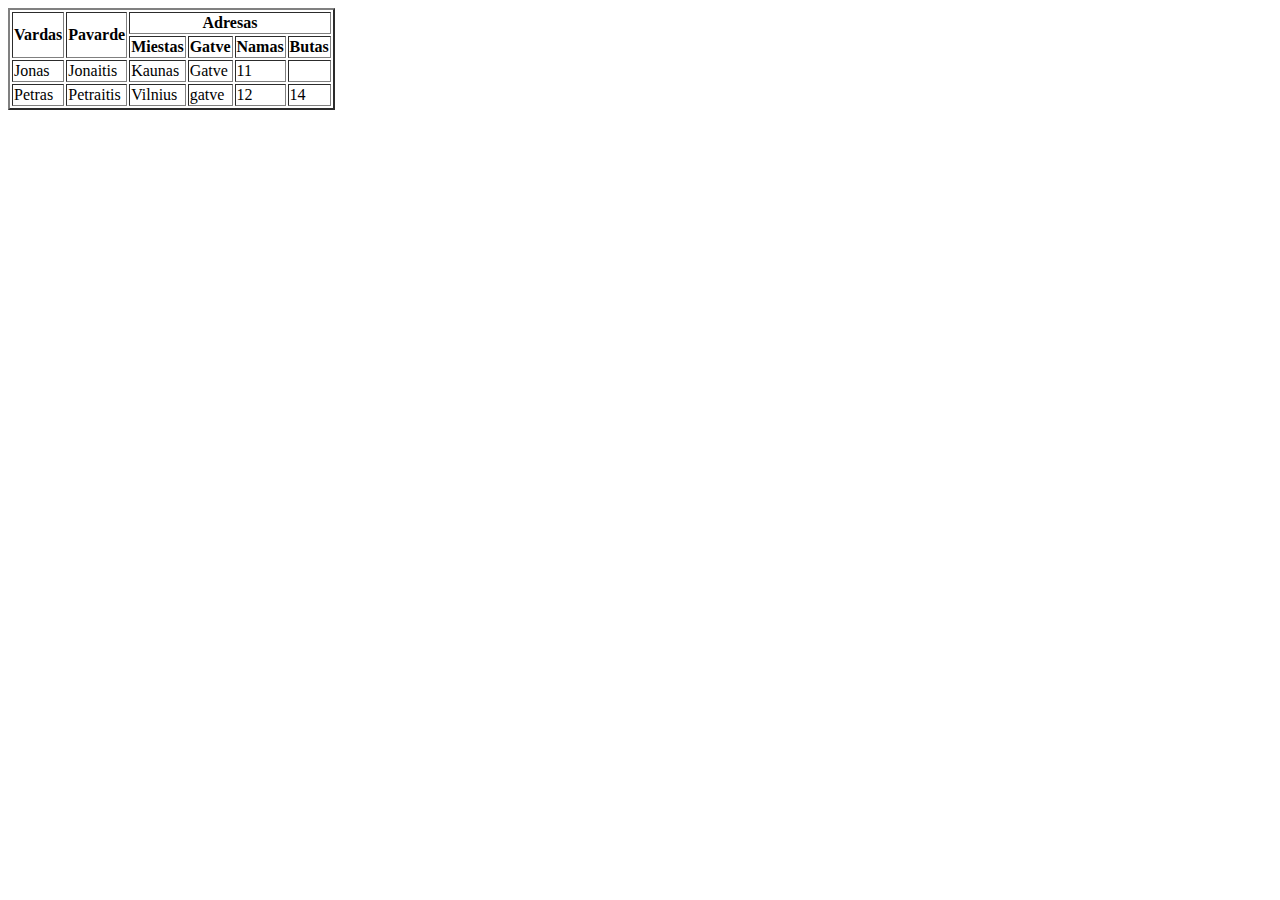
<file: duomenys.html>
<!DOCTYPE html>
<html>
<head>

</head>
<body>
<table border="2">
    <tr>
        <td rowspan="2"><b>
            Vardas
        </b></td>
        <td rowspan="2"><b>
            Pavarde
        </b></td>
        <td align="center" colspan="4"><b>Adresas</b></td>

    </tr>
    <tr>
        <td><b>Miestas</b></td>
        <td><b>Gatve</b></td>
        <td><b>Namas</b></td>
        <td><b>Butas</b></td>

    </tr>
    <tr>
        <td>Jonas</td>
        <td>Jonaitis</td>
        <td>Kaunas</td>
        <td>Gatve</td>
        <td>11</td>
        <td></td>
    </tr>
    <tr>
        <td>Petras</td>
        <td>Petraitis</td>
        <td>Vilnius</td>
        <td>gatve</td>
        <td>12</td>
        <td>14</td>
    </tr>
</table>
</body>
</html>
</file>
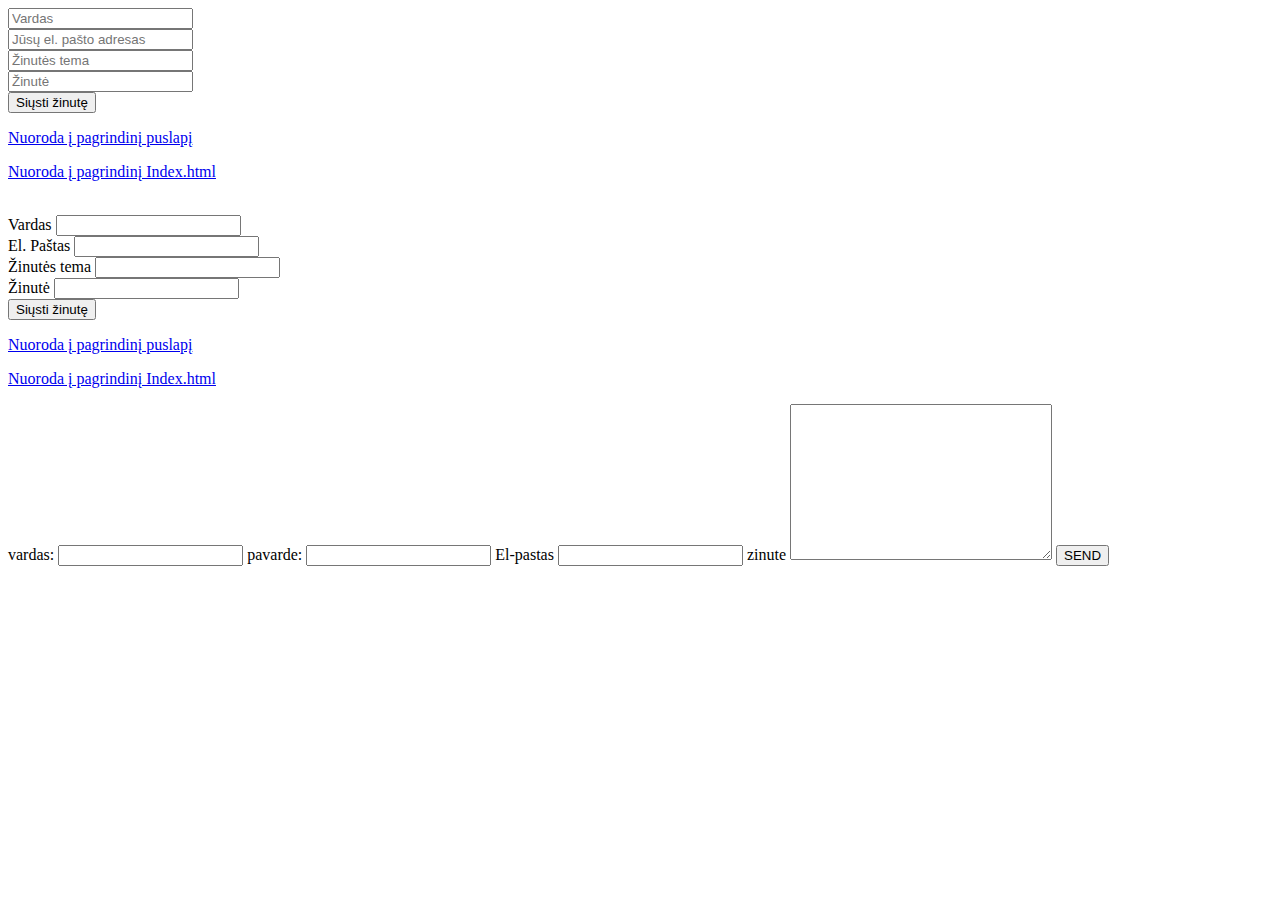
<file: kontaktai.html>
<!DOCTYPE html>
<html>
<head>
    <meta charset="UTF-8">
</head>
<body>
<form action="localhost/prisijungimo_forma.html" method="POST" autocomplete="on" novalidate>
    <input type="text" placeholder="Vardas"><br>
    <input type="email" placeholder="Jūsų el. pašto adresas"><br>
    <input type="text" placeholder="Žinutės tema"><br>
    <input type="text" placeholder="Žinutė"><br>
    <button type="submit" onclick="alert('Žinutė išsiųsta')">Siųsti žinutę</button>
    <p><a href="/portfolio/index.html">Nuoroda į pagrindinį puslapį</a></p>
    <p><a href="/index.html">Nuoroda į pagrindinį Index.html</a></p>
    <br>
    <label for="name">Vardas</label>
    <input type="text" id="name"><br>
    <label for="mail">El. Paštas</label>
    <input type="email" id="mail"><br>
    <label for="theme">Žinutės tema</label>
    <input type="text" id="theme"><br>
    <label for="msg">Žinutė</label>
    <input type="text" id="msg"><br>
    <button type="submit" onclick="alert('Žinutė išsiųsta')">Siųsti žinutę</button>
    <p><a href="/portfolio/index.html">Nuoroda į pagrindinį puslapį</a></p>
    <p><a href="/index.html">Nuoroda į pagrindinį Index.html</a></p>

    <form action="#">
        <label for="">
            vardas:
            <input type="text" name="vardas">
        </label>
        <label for="">
            pavarde:
            <input type="text" name="pavarde">
        </label>
        <label for="">
            El-pastas
            <input type="email" name="elpastas">
        </label>
        <label for="">
            zinute
            <textarea name="zinute" id="" cols="30" rows="10"></textarea>
        </label>
        <button type="submit">SEND</button>
        </form>

</form>
</body>
</html>
</file>
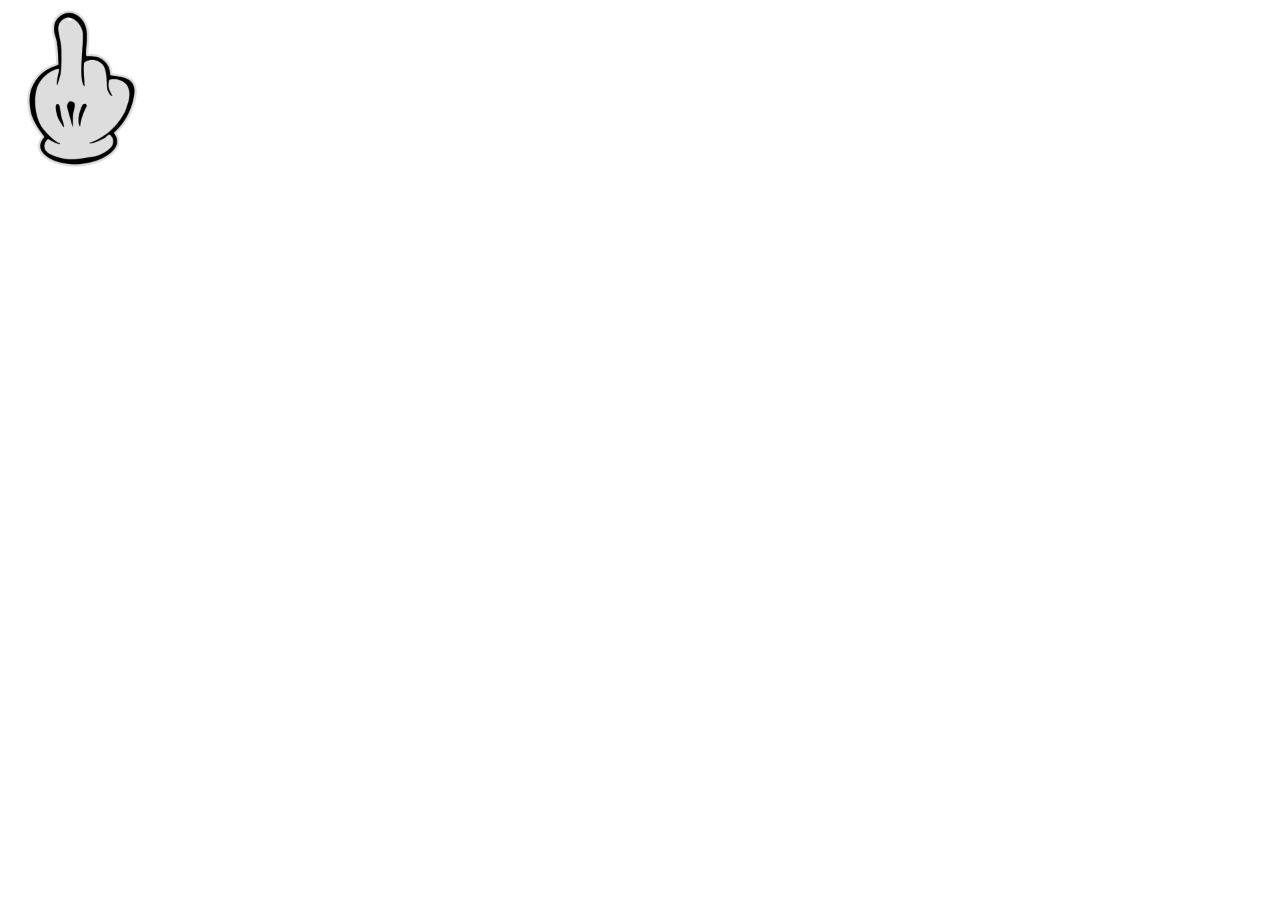
<file: lemputes.html>
<!DOCTYPE html>
<html>
<head>
    <script src="https://code.jquery.com/jquery-3.6.0.min.js"></script>
    <meta charset="UTF-8">
</head>
<body>
<header>
</header>
<img width="150px" id='nykstysVirsun' src="img/middlefinger.png">

</body>
<script src="js/lemputes.js" defer></script>
<footer>

</footer>
</html>
</file>
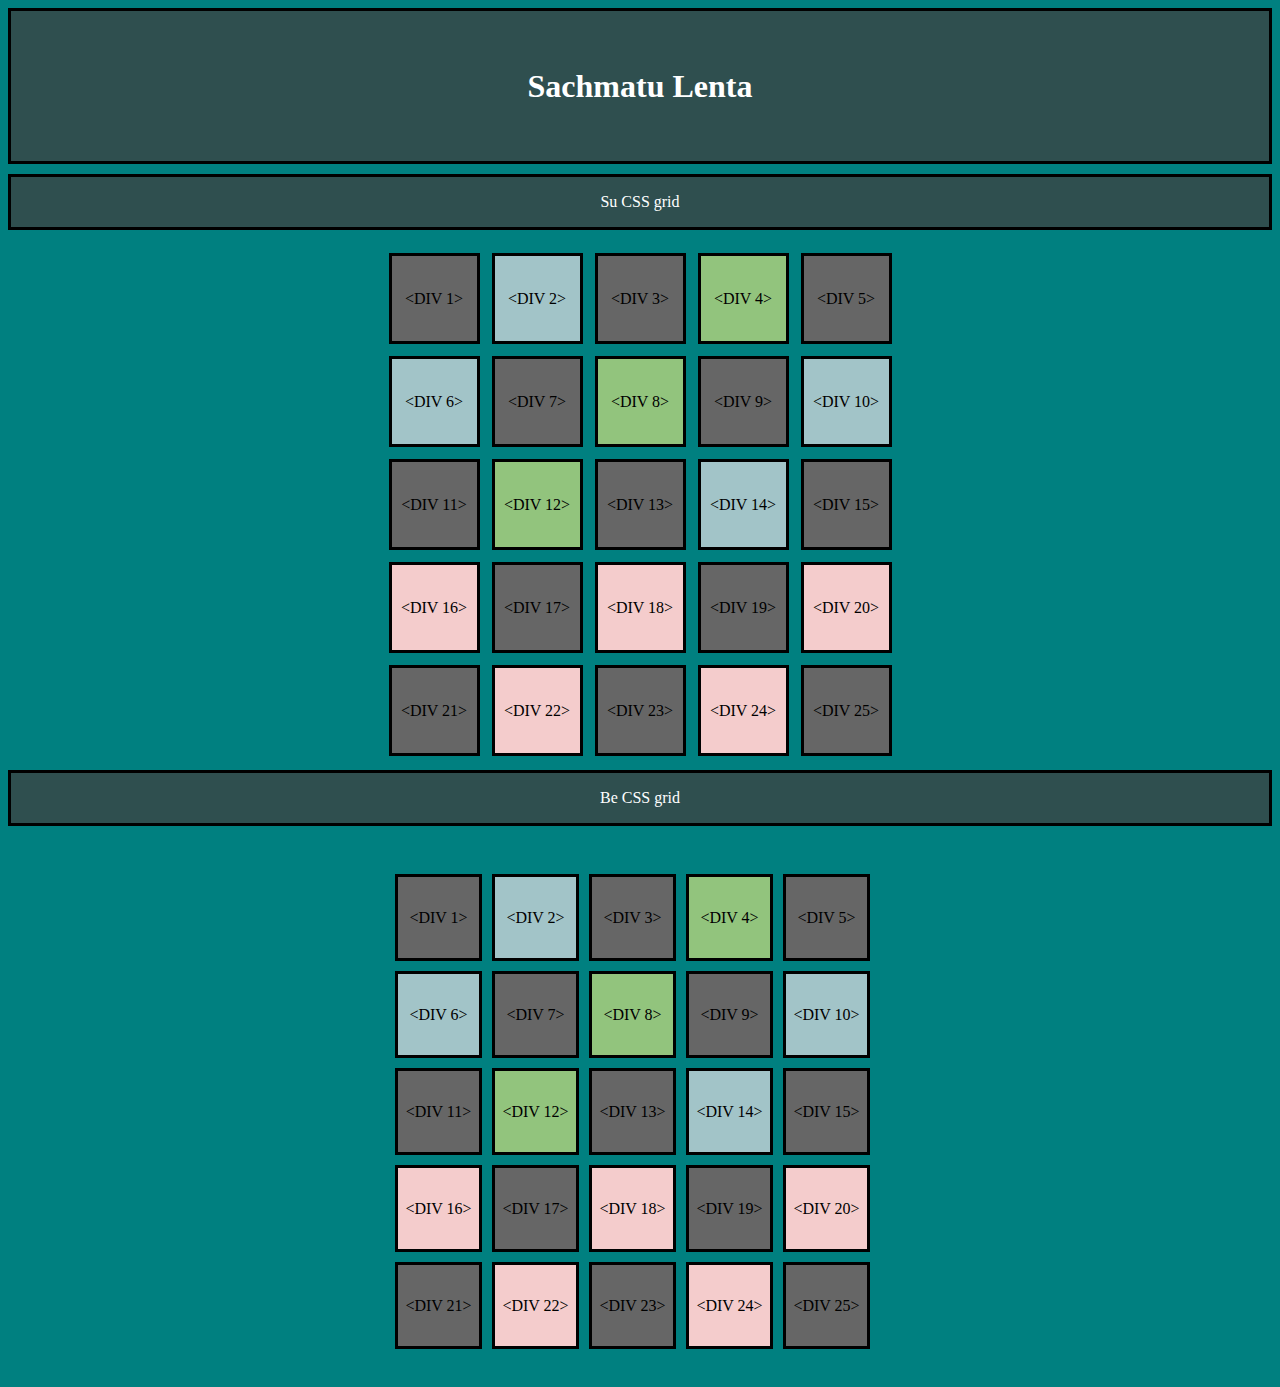
<file: lenta.html>
<!DOCTYPE html>
<html lang="lt" xmlns="http://www.w3.org/1999/html" xmlns="http://www.w3.org/1999/html">
<head>

    <link rel="stylesheet" href="/css/lentos-stiliai.css">
    <link rel="stylesheet" href="/css/saskes-stiliai.css">

</head>
<body>
    <header>
        <h1>Sachmatu Lenta</h1>
    </header>
    <main>
        <div class="pirmas">Su CSS grid</div></br>
        <div class="table">
            <div class="sachmatai">
                <div>&lt;DIV 1&gt;</div>
                <div>&lt;DIV 2&gt;</div>
                <div>&lt;DIV 3&gt;</div>
                <div>&lt;DIV 4&gt;</div>
                <div>&lt;DIV 5&gt;</div>
                <div>&lt;DIV 6&gt;</div>
                <div>&lt;DIV 7&gt;</div>
                <div>&lt;DIV 8&gt;</div>
                <div>&lt;DIV 9&gt;</div>
                <div>&lt;DIV 10&gt;</div>
                <div>&lt;DIV 11&gt;</div>
                <div>&lt;DIV 12&gt;</div>
                <div>&lt;DIV 13&gt;</div>
                <div>&lt;DIV 14&gt;</div>
                <div>&lt;DIV 15&gt;</div>
                <div>&lt;DIV 16&gt;</div>
                <div>&lt;DIV 17&gt;</div>
                <div>&lt;DIV 18&gt;</div>
                <div>&lt;DIV 19&gt;</div>
                <div>&lt;DIV 20&gt;</div>
                <div>&lt;DIV 21&gt;</div>
                <div>&lt;DIV 22&gt;</div>
                <div>&lt;DIV 23&gt;</div>
                <div>&lt;DIV 24&gt;</div>
                <div>&lt;DIV 25&gt;</div>
            </div></br>
        </div>
        <div class="pirmas">Be CSS grid</div></br>
        <div class="table1">
             <div class="saskes">
                    <div>&lt;DIV 1&gt;</div>
                    <div>&lt;DIV 2&gt;</div>
                    <div>&lt;DIV 3&gt;</div>
                    <div>&lt;DIV 4&gt;</div>
                    <div>&lt;DIV 5&gt;</div>
                    <div>&lt;DIV 6&gt;</div>
                    <div>&lt;DIV 7&gt;</div>
                    <div>&lt;DIV 8&gt;</div>
                    <div>&lt;DIV 9&gt;</div>
                    <div>&lt;DIV 10&gt;</div>
                    <div>&lt;DIV 11&gt;</div>
                    <div>&lt;DIV 12&gt;</div>
                    <div>&lt;DIV 13&gt;</div>
                    <div>&lt;DIV 14&gt;</div>
                    <div>&lt;DIV 15&gt;</div>
                    <div>&lt;DIV 16&gt;</div>
                    <div>&lt;DIV 17&gt;</div>
                    <div>&lt;DIV 18&gt;</div>
                    <div>&lt;DIV 19&gt;</div>
                    <div>&lt;DIV 20&gt;</div>
                    <div>&lt;DIV 21&gt;</div>
                    <div>&lt;DIV 22&gt;</div>
                    <div>&lt;DIV 23&gt;</div>
                    <div>&lt;DIV 24&gt;</div>
                    <div>&lt;DIV 25&gt;</div>
                </div>
            </div>
    </main>
</body>
</html>
</file>
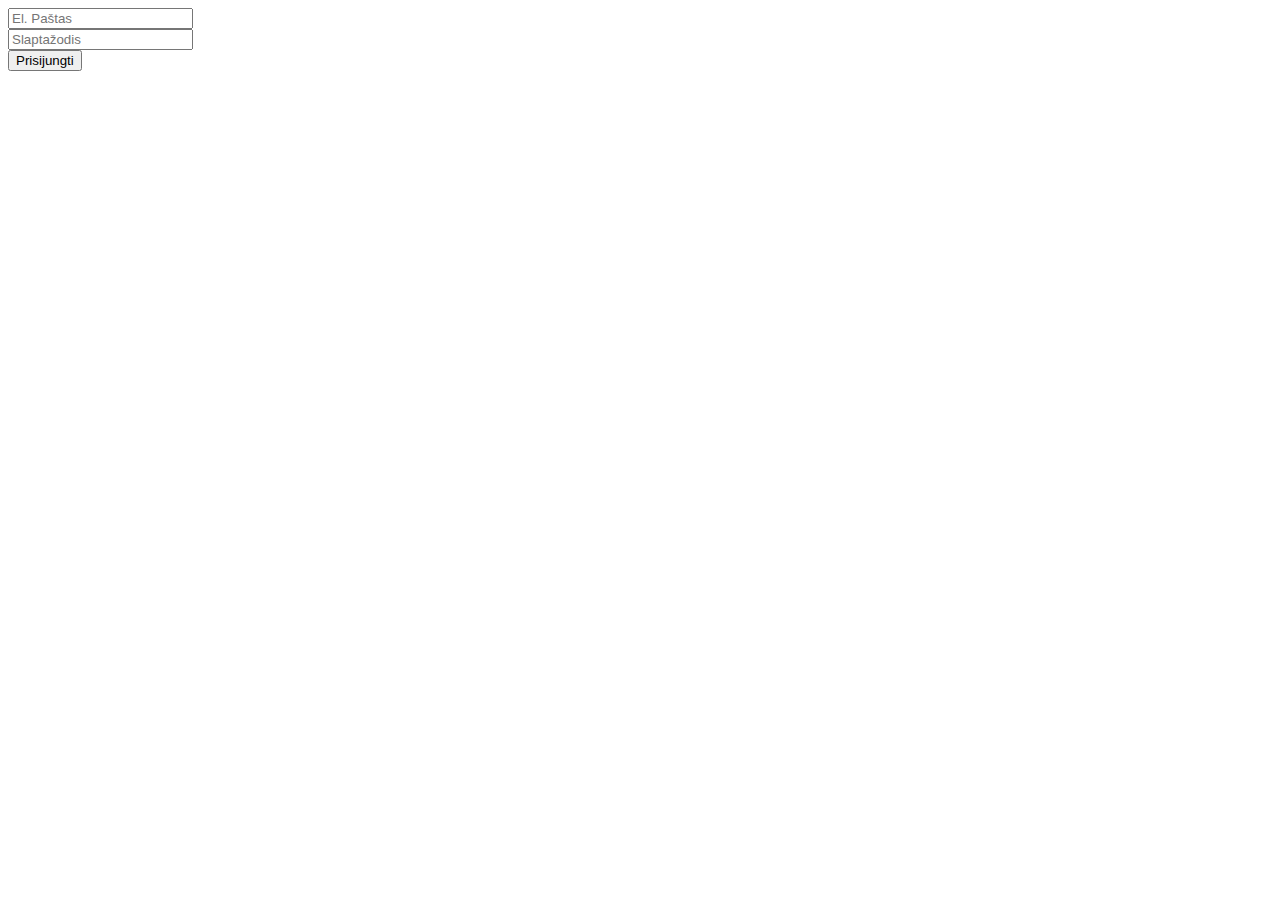
<file: prisijungimo_forma.html>
<!DOCTYPE html>
<html>
<head>
    <meta charset="UTF-8">
</head>
<body>
<form action="localhost/kontaktai.html" method="POST" autocomplete="on" novalidate>
    <input name="mail" type="email" placeholder="El. Paštas"><br>
    <input name="pass" type="password" placeholder="Slaptažodis"><br>
    <button type="submit" onclick="alert('Sėkmingai prisijungėte')">Prisijungti</button>
</form>
</body>
</html>
</file>
<file: css/lentos-stiliai.css>
.sachmatai > div {
    width: 75px;
    height: 75px;
    margin: 25px;
    padding: 5px;
    background-color: #92C47D;
    text-align: center;
    line-height: 75px;
    border: solid;

}

.sachmatai {               /* This is our CSS grid parent container */
  display: grid;
  grid-template-columns: 100px 100px 100px 100px 100px; /* 5 cols */
  grid-template-rows:    100px 100px 100px 100px 100px;       /* 5 rows */
  grid-gap: 3px;
  place-items: center;
}

.table {
    display: flex;
    justify-content: center;
    align-item: center;
}


.sachmatai > div:nth-of-type(odd) {
    background-color: #666666;
}

.sachmatai > div:nth-of-type(4n+2) {
    background-color: #A2C4C8;
}

.sachmatai > div:nth-of-type(2n+16) {
    background-color: #F4CCCC;
}

header {
    border: solid;
    height: 150px;
    background: DarkSlateGrey;
    text-align: center;
    display:flex;
    justify-content:center;
    align-items:center;

}

h1 {
    color: white;

}
</file>
<file: css/saskes-stiliai.css>
.saskes > div {
    width: 75px;
    height: 75px;
    margin: 5px;
    padding: 3px;
    background-color: #92C47D;
    text-align: center;
    line-height: 75px;
    border: solid;
    float: left;
}

.saskes > div:nth-of-type(odd) {
    background-color: #666666;
}

.saskes > div:nth-of-type(4n+2) {
    background-color: #A2C4C8;
}

.saskes > div:nth-of-type(2n+16) {
    background-color: #F4CCCC;
}

.saskes {
    width: 500px;
    margin: 25px;

}

.table1 {
    display: flex;
    justify-content: center;
    align-items: center;
}

.pirmas {
    background-color: DarkSlateGrey;
    border: solid;
    border-color: black;
    color: white;
    height: 50px;
    text-align: center;
    margin-top:10px;
    display: flex;
    justify-content: center;
    align-items: center;
}

body {
    background: teal;
}
</file>
